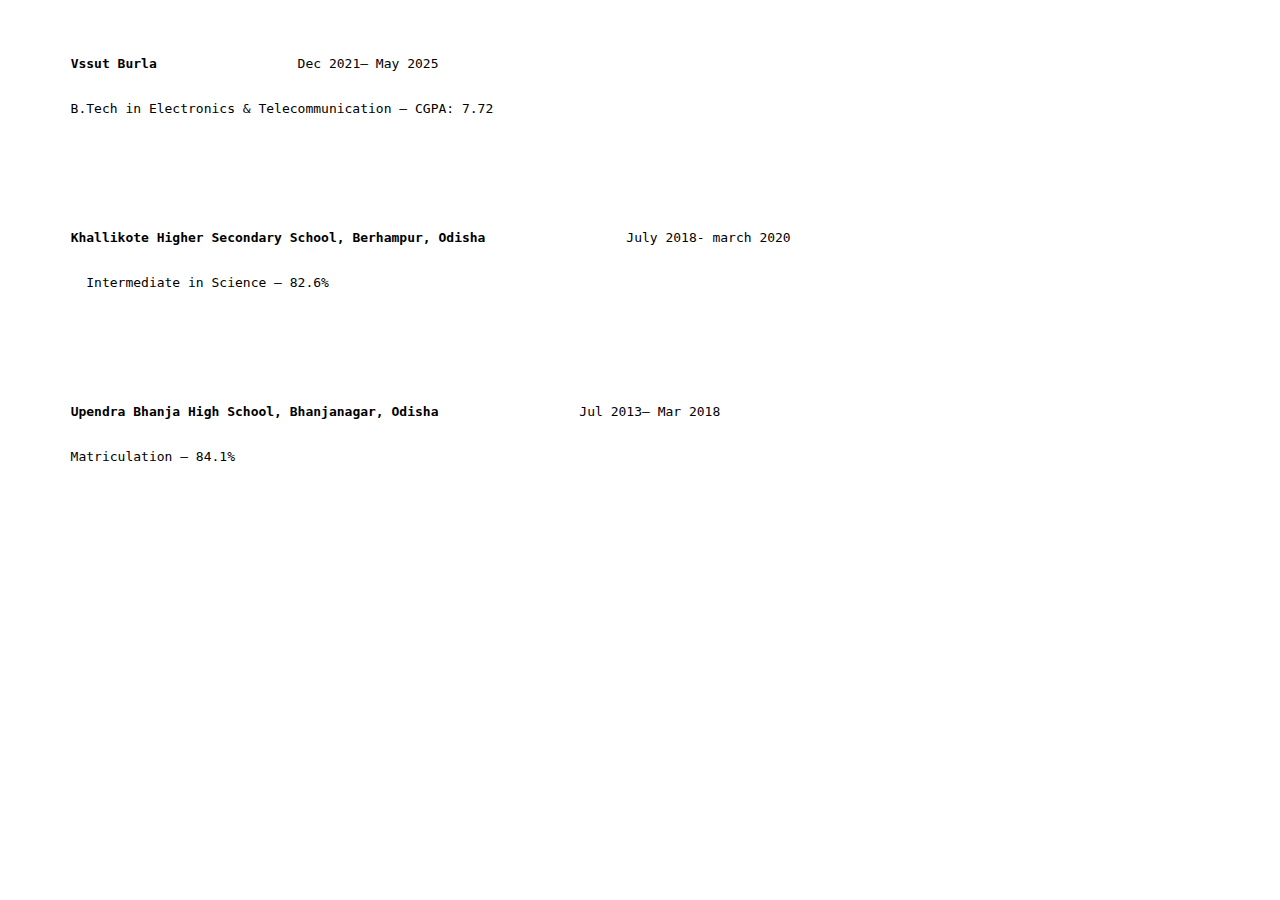
<file: education.html>
<!DOCTYPE html>
<html lang="en">
<head>
    <meta charset="UTF-8">
    <meta name="viewport" content="width=device-width, initial-scale=1.0">
    <title>Education details</title>
    <link rel="stylesheet" href="style.css">

</head>
<body>
  <pre> <p>
        <B>Vssut Burla</B>                  Dec 2021– May 2025
        <br>
        B.Tech in Electronics & Telecommunication — CGPA: 7.72
        </p>
  </pre>
  <pre> <p>
        <B>Khallikote Higher Secondary School, Berhampur, Odisha</B>                  July 2018- march 2020
        <br>
          Intermediate in Science — 82.6%
        </p>
  </pre>
  <pre> <p>
        <B>Upendra Bhanja High School, Bhanjanagar, Odisha</B>                  Jul 2013– Mar 2018
        <br>
        Matriculation — 84.1%        </p>
  </pre>
    
</body>
</html>
</file>
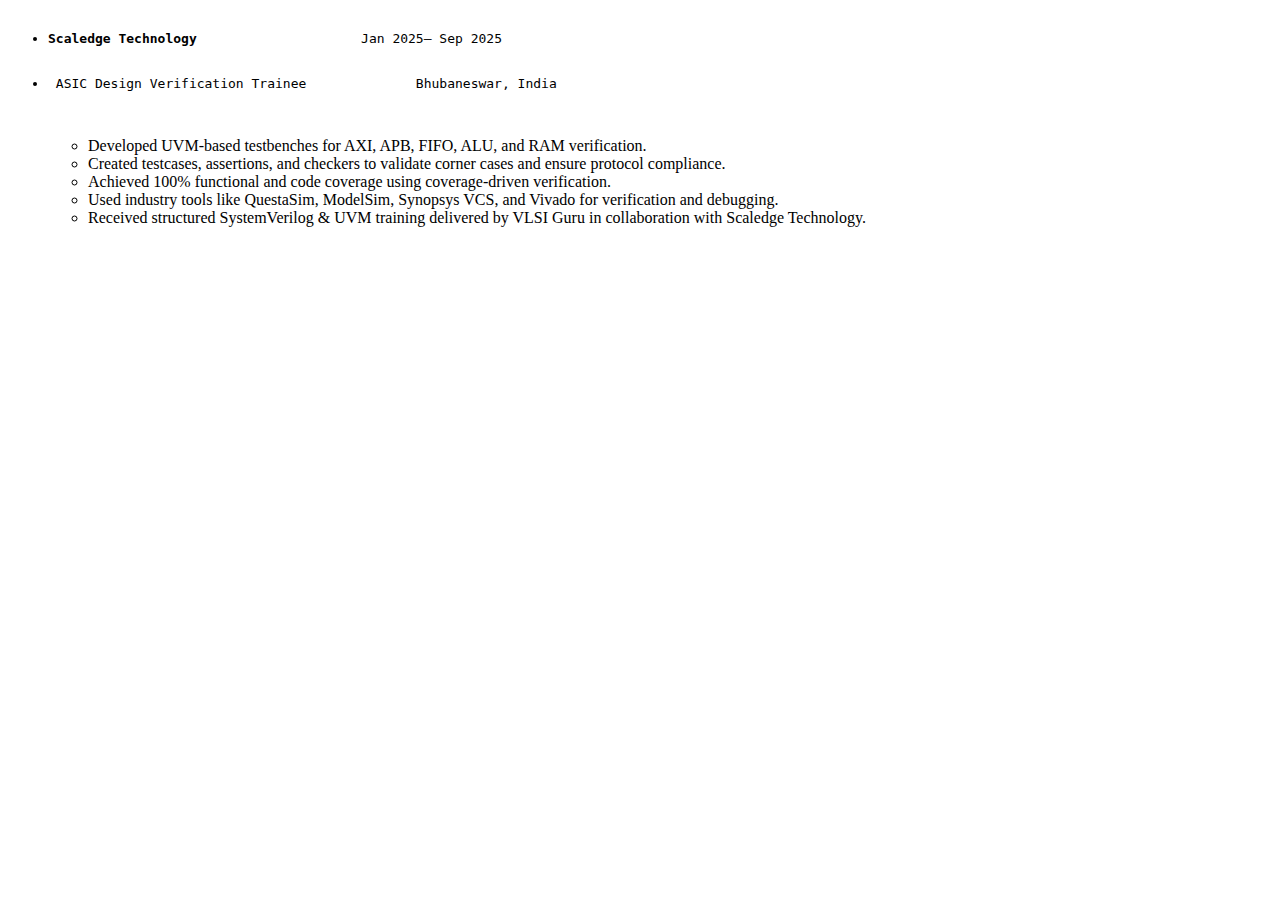
<file: experience.html>
<!DOCTYPE html>
<html lang="en">
<head>
    <meta charset="UTF-8">
    <meta name="viewport" content="width=device-width, initial-scale=1.0">
    <title>experience section</title>
</head>
<body>
    <ul>
        <pre>
            <li><b>Scaledge Technology</b>                     Jan 2025– Sep 2025</li>
            <li> ASIC Design Verification Trainee              Bhubaneswar, India </li>     
        </pre>
       <ul>
          <p>
            <li>  Developed UVM-based testbenches for AXI, APB, FIFO, ALU, and RAM verification.</li>
            <li>  Created testcases, assertions, and checkers to validate corner cases and ensure protocol compliance.</li>
            <li>  Achieved 100% functional and code coverage using coverage-driven verification.</li>
            <li>  Used industry tools like QuestaSim, ModelSim, Synopsys VCS, and Vivado for verification and debugging.</li>
            <li>  Received structured SystemVerilog & UVM training delivered by VLSI Guru in collaboration with Scaledge Technology.</li>
          </p>
       </ul>
    </ul>


</body>
</html>
</file>
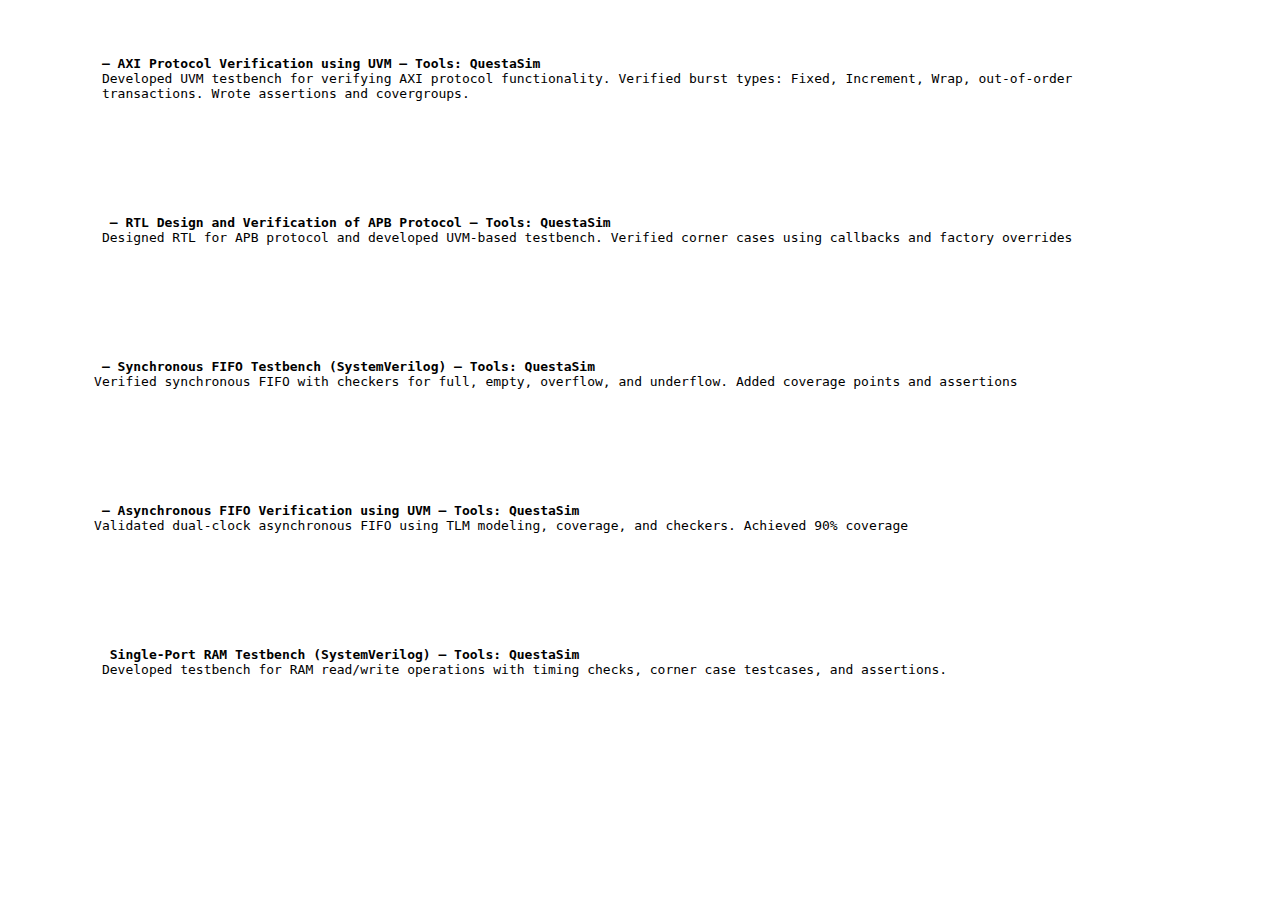
<file: project.html>
<!DOCTYPE html>
<html lang="en">
<head>
    <meta charset="UTF-8">
    <meta name="viewport" content="width=device-width, initial-scale=1.0">
    <title>project details</title>
</head>
<body>
    <pre>
        <p>
            <b>– AXI Protocol Verification using UVM — Tools: QuestaSim</b>
            Developed UVM testbench for verifying AXI protocol functionality. Verified burst types: Fixed, Increment, Wrap, out-of-order
            transactions. Wrote assertions and covergroups.
        </p>
    </pre>
    <pre>
        <p>
            <b> – RTL Design and Verification of APB Protocol — Tools: QuestaSim</b>
            Designed RTL for APB protocol and developed UVM-based testbench. Verified corner cases using callbacks and factory overrides
        </p>
    </pre>
    <pre>
        <p>
            <b>– Synchronous FIFO Testbench (SystemVerilog) — Tools: QuestaSim</b>
           Verified synchronous FIFO with checkers for full, empty, overflow, and underflow. Added coverage points and assertions
        </p>
    </pre>
    <pre>
        <p>
            <b>– Asynchronous FIFO Verification using UVM — Tools: QuestaSim</b>
           Validated dual-clock asynchronous FIFO using TLM modeling, coverage, and checkers. Achieved 90% coverage
        </p>
    </pre>
    <pre>
        <p>
            <b> Single-Port RAM Testbench (SystemVerilog) — Tools: QuestaSim</b>
            Developed testbench for RAM read/write operations with timing checks, corner case testcases, and assertions.
        </p>
    </pre>
    
</body>
</html>
</file>
<file: style.css>
*{
    background-color: white;
}

.navbar
{
    display: flex;
    justify-content: space-between;
    align-items: center;
    height: 70px;
    color:black;  
    /* background-color:black; */
}

.intro{
    font-size: 1.3rem;
    font-weight:bolder;
    display: flex;
    justify-content: center;
    align-items: center;
}
.thin
{
    font-size: 1rem;
    font-weight: 200;
    margin-left: 7px;
}
.panel
{
    display: flex;
    justify-content: space-evenly;
    align-items: center;
    width: 40%;
}
.panel a
{
    text-decoration: none;
    color: black;
    font-size: 1rem;
    font-weight: 400;
    display: align;
}
.border:hover
{
  border:3px solid black;
}

.hero-section
{
    margin-top:50px ;
    height: 500px;
    display: flex;
    justify-content: space-between;
    align-content: center;
    width: 100%;
}
.about
{
    margin-left: 200px;
    width: 25%;
}
.hero-section h1{
    display: flex;
    align-items: center;
    justify-content: space-between;
    font-size: 2.5em;
    font-weight: bolder;
}

.hero-section p
{
    display: flex;
    align-items: center;
    justify-content: center;
    font-size: 1.5rem;
    font-weight: 500;
}
.hero-img
{
    background-image: url("hero_section.avif");
    background-size: cover;
    margin-right: 150px;
    width: 50%;
    height: 100%;
}
</file>
